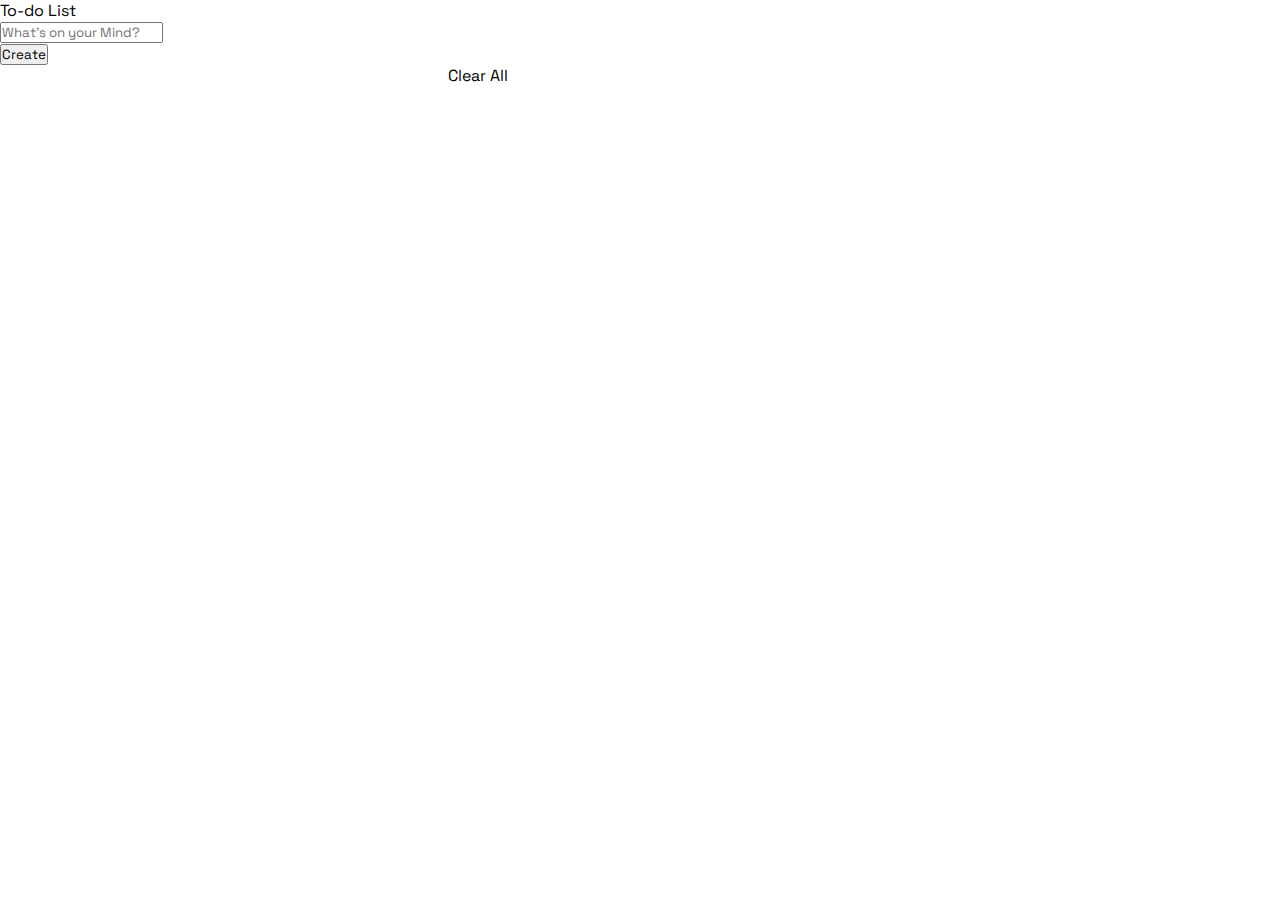
<file: index.html>
<!DOCTYPE html>
<html lang="en">

<head>
    <meta charset="UTF-8">
    <meta http-equiv="X-UA-Compatible" content="IE=edge">
    <meta name="viewport" content="width=device-width, initial-scale=1.0">
    <title>OOP | Todo List</title>
    
    <!-- 전체적인 틀 이미지 디자인 불러옴 -->
    <link href="https://cdn.jsdelivr.net/npm/bootstrap@5.0.2/dist/css/bootstrap.min.css" rel="stylesheet"
        integrity="sha384-EVSTQN3/azprG1Anm3QDgpJLIm9Nao0Yz1ztcQTwFspd3yD65VohhpuuCOmLASjC" crossorigin="anonymous">

    <!-- 리스트 내 3개의 아이콘 이미지 불러옴 -->
    <link rel="stylesheet" href="https://cdnjs.cloudflare.com/ajax/libs/font-awesome/6.1.1/css/all.min.css"
        integrity="sha512-KfkfwYDsLkIlwQp6LFnl8zNdLGxu9YAA1QvwINks4PhcElQSvqcyVLLD9aMhXd13uQjoXtEKNosOWaZqXgel0g=="
        crossorigin="anonymous" referrerpolicy="no-referrer" />
    
    <!-- style.css와 연결 -->
    <link rel="stylesheet" href="./style.css">
    
</head>

<body>
    <div class="container">
        <div class="row justify-content-center">
            <div class="col-md-6 mt-4 content">
                <div class="card">
                    <!-- 사용하는 부분 -->
                    <div class="card-header d-flex justify-content-between">
                        <span class="title-card">
                            To-do List
                        </span>
                        
                        <!-- 회오리 화살표 기능 제거
                        <div id="refresh" title="Refresh"><i class="fa-solid fa-arrow-rotate-right"></i></div> -->
                    </div>
                    <div class="card-body">

                        <form action="" class="form d-flex justify-content-between">
                            <input type="text" id="task" class="form-control" placeholder="What's on your Mind?"
                                title="Write a Task..." />
                            <div class="d-flex">
                                <button type="button" id="create-task" class="btn btn-primary ms-2"
                                    title="Create">Create</button>

                                <!-- search 기능 제거
                                <button type="button" id="search-task" class="btn btn-success ms-2"
                                    title="Search">Search</button> -->
                            </div>
                        </form>

                        <div id="tasks"></div>

                        <!-- search 기능 제거
                        <div id="search"></div> -->
                    </div>
                </div>
                <!-- error 제거
                <div class="error"></div> -->
                <div class="clear__all btn btn-danger btn-lg d-none">Clear All</div>
            </div>
        </div>
    </div>

    <!-- script.js와 연결 -->
    <script src="./script.js"></script>
</body>

</html>
</file>
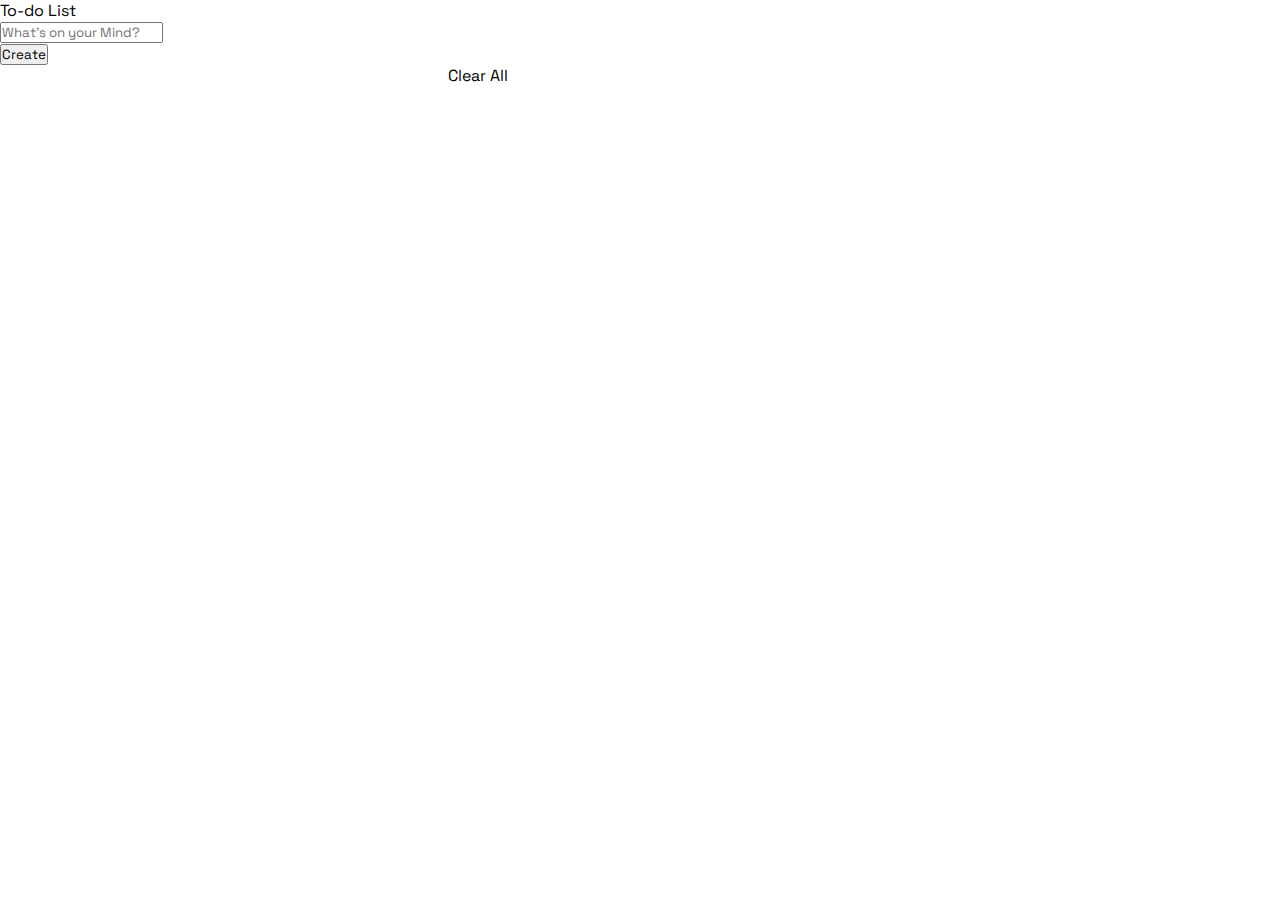
<file: chojunho/index.html>
<!DOCTYPE html>
<html lang="en">

<head>
    <meta charset="UTF-8">
    <meta http-equiv="X-UA-Compatible" content="IE=edge">
    <meta name="viewport" content="width=device-width, initial-scale=1.0">
    <title>OOP | Todo List</title>
    
    <!-- 전체적인 틀 이미지 디자인 불러옴 -->
    <link href="https://cdn.jsdelivr.net/npm/bootstrap@5.0.2/dist/css/bootstrap.min.css" rel="stylesheet"
        integrity="sha384-EVSTQN3/azprG1Anm3QDgpJLIm9Nao0Yz1ztcQTwFspd3yD65VohhpuuCOmLASjC" crossorigin="anonymous">

    <!-- 리스트 내 3개의 아이콘 이미지 불러옴 -->
    <link rel="stylesheet" href="https://cdnjs.cloudflare.com/ajax/libs/font-awesome/6.1.1/css/all.min.css"
        integrity="sha512-KfkfwYDsLkIlwQp6LFnl8zNdLGxu9YAA1QvwINks4PhcElQSvqcyVLLD9aMhXd13uQjoXtEKNosOWaZqXgel0g=="
        crossorigin="anonymous" referrerpolicy="no-referrer" />
    
    <!-- style.css와 연결 -->
    <link rel="stylesheet" href="./style.css">
    
</head>

<body>
    <div class="container">
        <div class="row justify-content-center">
            <div class="col-md-6 mt-4 content">
                <div class="card">
                    <!-- 사용하는 부분 -->
                    <div class="card-header d-flex justify-content-between">
                        <span class="title-card">
                            To-do List
                        </span>
                        
                        <!-- 회오리 화살표 기능 제거
                        <div id="refresh" title="Refresh"><i class="fa-solid fa-arrow-rotate-right"></i></div> -->
                    </div>
                    <div class="card-body">

                        <form action="" class="form d-flex justify-content-between">
                            <input type="text" id="task" class="form-control" placeholder="What's on your Mind?"
                                title="Write a Task..." />
                            <div class="d-flex">
                                <button type="button" id="create-task" class="btn btn-primary ms-2"
                                    title="Create">Create</button>

                                <!-- search 기능 제거
                                <button type="button" id="search-task" class="btn btn-success ms-2"
                                    title="Search">Search</button> -->
                            </div>
                        </form>

                        <div id="tasks"></div>

                        <!-- search 기능 제거
                        <div id="search"></div> -->
                    </div>
                </div>
                <!-- error 제거
                <div class="error"></div> -->
                <div class="clear__all btn btn-danger btn-lg d-none">Clear All</div>
            </div>
        </div>
    </div>

    <!-- script.js와 연결 -->
    <script src="./script.js"></script>
</body>

</html>
</file>
<file: style.css>
/* 글꼴 변경 */
@import url('https://fonts.googleapis.com/css2?family=Inter:wght@200;300&family=Space+Grotesk:wght@300;400;500&display=swap');

* {
    margin: 0;
    padding: 0;
    box-sizing: border-box;
    font-family: 'Inter', sans-serif;
    font-family: 'Space Grotesk', sans-serif;
}

body {
    position: relative;
}

#tasks {
    display: flex;
    flex-direction: column;
}

#tasks p {
    margin-bottom: 0px;
}

.task-item {
    display: flex;
    justify-content: center;
    align-items: center;
    padding: 8px 20px;
    box-shadow: rgba(0, 0, 0, 0.1) 0px 0px 5px 0px, rgba(0, 0, 0, 0.1) 0px 0px 1px 0px;
    border-radius: 8px;
}

.task-editing {
    position: fixed;
    top: 50%;
    left: 50%;
    width: 100%;
    height: 100%;
    flex-direction: column !important;
    justify-content: center !important;
    background: hsl(0 0% 100% / 0.1);
    backdrop-filter: blur(1em);
    border-radius: 3px;
    box-shadow: none;
    transform: translate(-50%, -50%);
}

.task-editing #task-input {
    width: clamp(50vw, 55vw, 60vw) !important;
    padding: 1em;
    line-height: 2em;
    display: block !important;
    box-shadow: none !important;
    margin-bottom: 2em;
    text-align: center;
}

.task-editing #task__name {
    color: #fff;
}

.task-editing :is(.is__completed, .delete) {
    display: none !important;
}

.task-editing .edit {
    position: relative;
    font-size: 1.4em;
    padding: .3em .5em;
    border-radius: .5em;
}

.task-editing .edit::after {
    content: 'Edit Task';
    position: absolute;
    top: 4em;
    left: 50%;
    display: flex;
    justify-content: center;
    align-items: center;
    color: black;
    transform: translate(-50%, -50%);
}

.save-edited-todo {
    position: absolute;
    left: -100%;
    width: 0 !important;
    height: 0 !important;
    opacity: 0;
    visibility: hidden;
    pointer-events: none;
}

.listed {
    box-shadow: rgba(60, 64, 67, 0.3) 0px 1px 2px 0px,
        rgba(60, 64, 67, 0.15) 0px 1px 3px 1px;
}

/* 경고 기능 제거
.error {
    margin-top: 10px;
    animation: error .5s linear forwards;
} */

/* 회오리 화살표 기능 제거
#refresh {
    cursor: pointer;
    transform: scale(.9);
    transition: .3s ease-in-out;
}

#refresh:hover {
    transform: scale(1);
    transform: rotate(90deg);
} */

.clear__all {
    width: 30%;
    display: block;
    margin: 0 auto;
}

/* 경고 이벤트 제거
@keyframes error {
    0% {
        opacity: 0
    }

    80% {
        transform: scale(1.08);
        opacity: 1
    }

    90% {
        transform: scale(.8);
    }

    100% {
        transform: scale(1);
    }
} */

@media screen and (max-width: 765px) {
    form {
        width: 100% !important;
    }

    form>* {
        display: block !important;
    }
}

@media screen and (max-width: 450px) {
    form {
        flex-direction: column;
    }

    form div {
        justify-content: space-evenly;
    }

    #create-task
    /* #search-task */ { 
        width: 40%;
        display: inline !important;
        margin: .5em 0 .2em !important;
    }
}

@media screen and (max-width: 375px) {
    body {
        min-width: 375px;
    }
}
</file>
<file: chojunho/style.css>
/* 글꼴 변경 */
@import url('https://fonts.googleapis.com/css2?family=Inter:wght@200;300&family=Space+Grotesk:wght@300;400;500&display=swap');

* {
    margin: 0;
    padding: 0;
    box-sizing: border-box;
    font-family: 'Inter', sans-serif;
    font-family: 'Space Grotesk', sans-serif;
}

body {
    position: relative;
}

#tasks {
    display: flex;
    flex-direction: column;
}

#tasks p {
    margin-bottom: 0px;
}

.task-item {
    display: flex;
    justify-content: center;
    align-items: center;
    padding: 8px 20px;
    box-shadow: rgba(0, 0, 0, 0.1) 0px 0px 5px 0px, rgba(0, 0, 0, 0.1) 0px 0px 1px 0px;
    border-radius: 8px;
}

.task-editing {
    position: fixed;
    top: 50%;
    left: 50%;
    width: 100%;
    height: 100%;
    flex-direction: column !important;
    justify-content: center !important;
    background: hsl(0 0% 100% / 0.1);
    backdrop-filter: blur(1em);
    border-radius: 3px;
    box-shadow: none;
    transform: translate(-50%, -50%);
}

.task-editing #task-input {
    width: clamp(50vw, 55vw, 60vw) !important;
    padding: 1em;
    line-height: 2em;
    display: block !important;
    box-shadow: none !important;
    margin-bottom: 2em;
    text-align: center;
}

.task-editing #task__name {
    color: #fff;
}

.task-editing :is(.is__completed, .delete) {
    display: none !important;
}

.task-editing .edit {
    position: relative;
    font-size: 1.4em;
    padding: .3em .5em;
    border-radius: .5em;
}

.task-editing .edit::after {
    content: 'Edit Task';
    position: absolute;
    top: 4em;
    left: 50%;
    display: flex;
    justify-content: center;
    align-items: center;
    color: black;
    transform: translate(-50%, -50%);
}

.save-edited-todo {
    position: absolute;
    left: -100%;
    width: 0 !important;
    height: 0 !important;
    opacity: 0;
    visibility: hidden;
    pointer-events: none;
}

.listed {
    box-shadow: rgba(60, 64, 67, 0.3) 0px 1px 2px 0px,
        rgba(60, 64, 67, 0.15) 0px 1px 3px 1px;
}

/* 경고 기능 제거
.error {
    margin-top: 10px;
    animation: error .5s linear forwards;
} */

/* 회오리 화살표 기능 제거
#refresh {
    cursor: pointer;
    transform: scale(.9);
    transition: .3s ease-in-out;
}

#refresh:hover {
    transform: scale(1);
    transform: rotate(90deg);
} */

.clear__all {
    width: 30%;
    display: block;
    margin: 0 auto;
}

/* 경고 이벤트 제거
@keyframes error {
    0% {
        opacity: 0
    }

    80% {
        transform: scale(1.08);
        opacity: 1
    }

    90% {
        transform: scale(.8);
    }

    100% {
        transform: scale(1);
    }
} */

@media screen and (max-width: 765px) {
    form {
        width: 100% !important;
    }

    form>* {
        display: block !important;
    }
}

@media screen and (max-width: 450px) {
    form {
        flex-direction: column;
    }

    form div {
        justify-content: space-evenly;
    }

    #create-task
    /* #search-task */ { 
        width: 40%;
        display: inline !important;
        margin: .5em 0 .2em !important;
    }
}

@media screen and (max-width: 375px) {
    body {
        min-width: 375px;
    }
}
</file>
